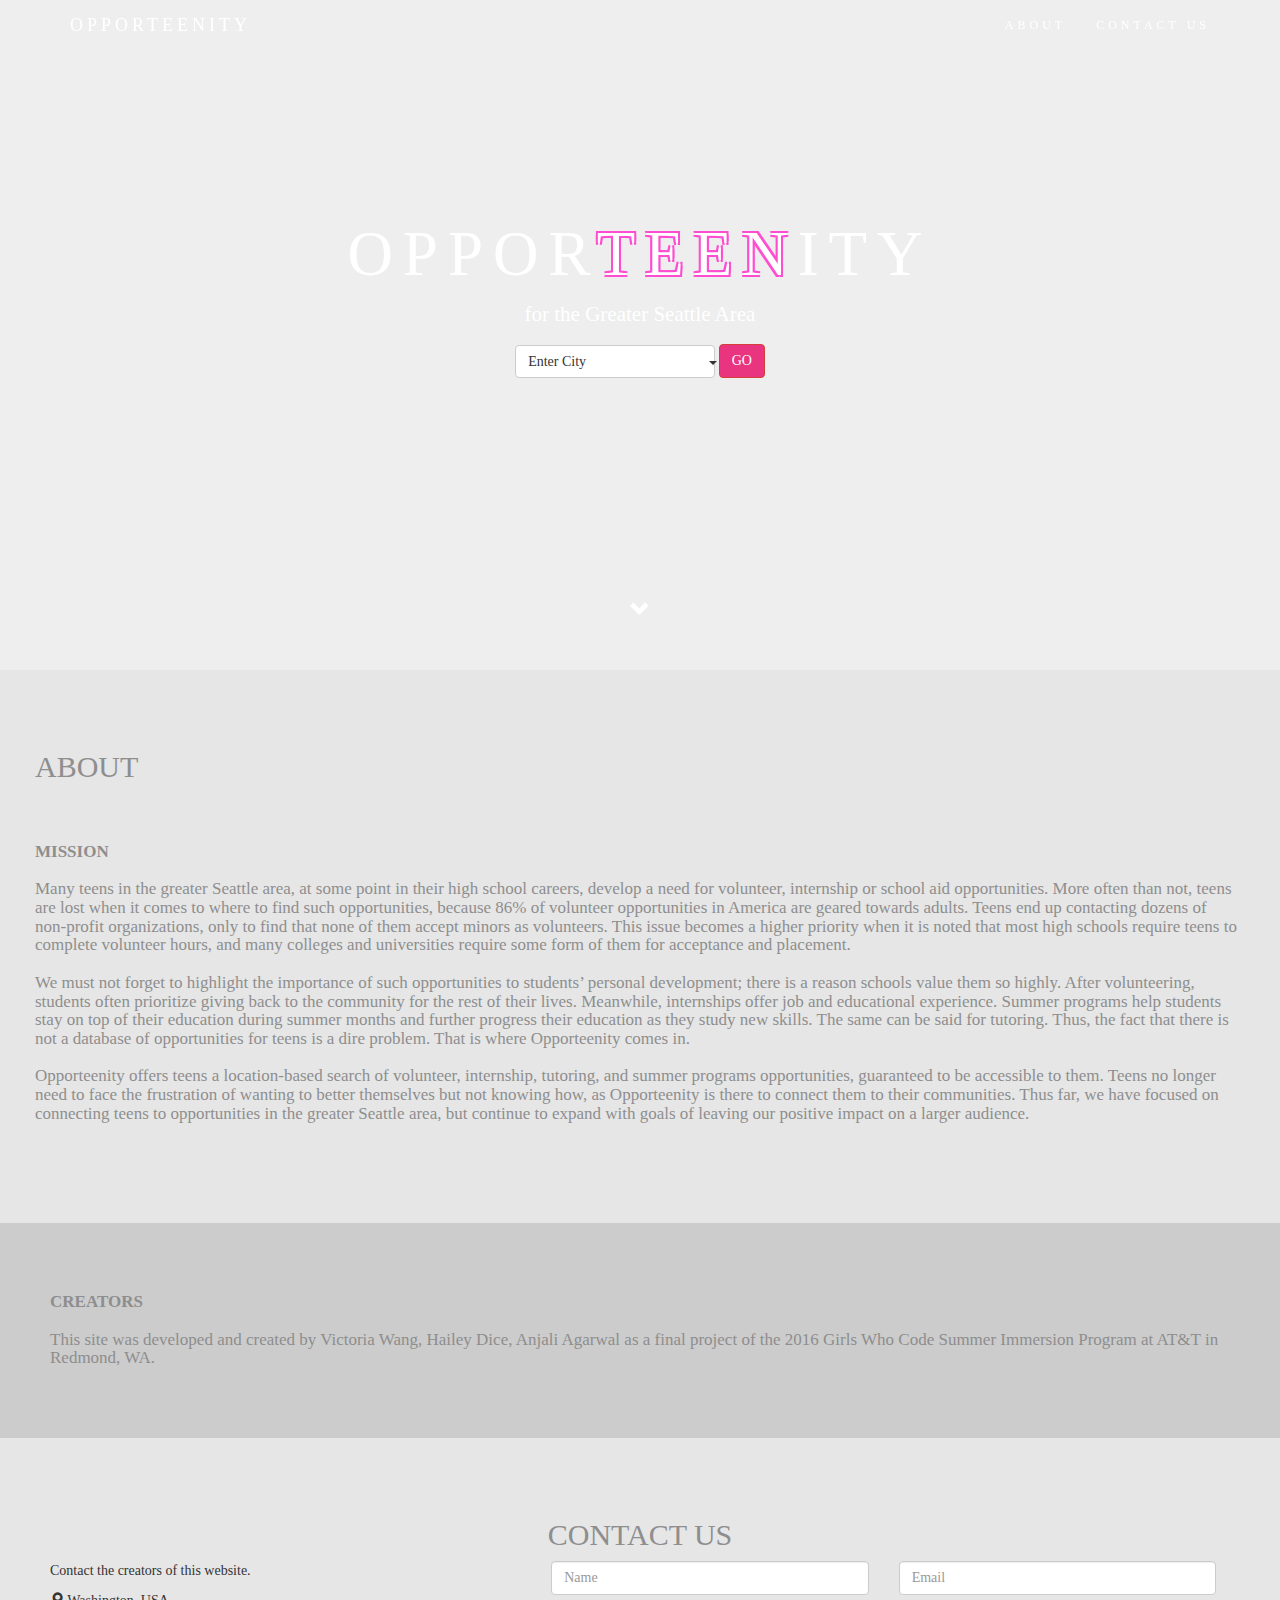
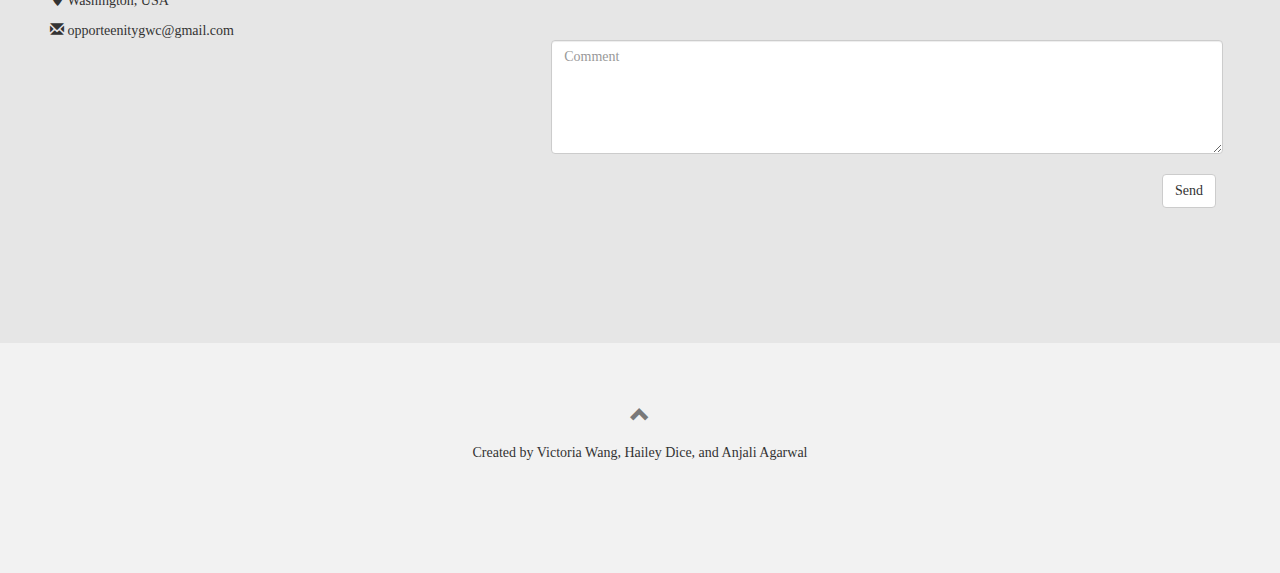
<file: index.html>
<!DOCTYPE html>
<html lang = "en">
	<head>
		<meta charset = "utf-8">
		<meta name = "viewport" content = "width = device-width, initial-scale = 1">
		
		<!-- Latest compiled and minified CSS -->
		<link rel = "stylesheet" href = "http://maxcdn.bootstrapcdn.com/bootstrap/3.3.6/css/bootstrap.min.css">
		
		<!-- jQuery library -->
		<script src = "https://ajax.googleapis.com/ajax/libs/jquery/1.12.0/jquery.min.js"></script>
		
		<!-- Latest compiled JavaScript -->
		<script src = "http://maxcdn.bootstrapcdn.com/bootstrap/3.3.6/js/bootstrap.min.js"></script>
		
		<!--Import Font Awesome-->
		<link href="http://designers.hubspot.com/hs-fs/hub/327485/file-2054199286-css/font-awesome.css" rel="stylesheet">
		
		<!-- Input head content beyond this point -->
		<title>Opporteenity</title>
		<link type="text/css" rel="stylesheet" href="style.css" media="screen">
		
	</head>
	<script>
	function STime(){
		document.getElementById("go_button").setAttribute("href", "seattle.html");
		var vicky= document.getElementById("happy");
		vicky.innerHTML="Seattle";
		}
	function BTime(){
		document.getElementById("go_button").setAttribute("href", "bellevue.html");
		var vicky2= document.getElementById("happy");
		vicky2.innerHTML="Bellevue";
		}
	function RTime(){
		document.getElementById("go_button").setAttribute("href", "redmond.html");
		var vicky3= document.getElementById("happy");
		vicky3.innerHTML="Redmond";
		}
	function ITime(){
		document.getElementById("go_button").setAttribute("href", "misc.html");
		var vicky4= document.getElementById("happy");
		vicky4.innerHTML="Public Posts";
		}
	
	
	<!--SMOOTH SCROLLING-->
	$(document).ready(function(){
  // Add smooth scrolling to all links in navbar + footer link
  $(".navbar a, footer a[href='#myPage']").on('click', function(event) {

   // Make sure this.hash has a value before overriding default behavior
  if (this.hash !== "") {

    // Prevent default anchor click behavior
    event.preventDefault();

    // Store hash
    var hash = this.hash;

    // Using jQuery's animate() method to add smooth page scroll
    // The optional number (900) specifies the number of milliseconds it takes to scroll to the specified area
    $('html, body').animate({
      scrollTop: $(hash).offset().top
    }, 900, function(){

      // Add hash (#) to URL when done scrolling (default click behavior)
      window.location.hash = hash;
      });
    } // End if
  });
})
	
	
	
	
	</script>
	<body>
		
		<div class="jumbotron">
			<a class = "two" href = "index.html"><h1>OPPOR<carrot style = "color:#fff;text-shadow: -2px -2px 0 #ff4dd2, 2px -2px 0 #ff4dd2, -2px 2px 0 #ff4dd2, 2px 2px 0 #ff4dd2;">TEEN</carrot>ITY</h1></a> <!--#b30086-->
			<p>for the Greater Seattle Area</p> 
			<!--<form class = "form-inline">-->
			<!--NAVBAR-->
			<nav class = "navbar transparent navbar-default navbar-fixed-top">
				<div class = "container">
					<div class = "navbar-header">
						<button type = "button" class = "navbar-toggle" data-toggle = "collapse" data-target = "#myNavbar">
							<span class = "icon-bar"></span>
							<span class = "icon-bar"></span>
							<span class = "icon-bar"></span>
						</button>
						<a class = "navbar-brand" href = "index.html">OPPORTEENITY</a>
					</div>
					<div class = "collapse navbar-collapse" id = "myNavbar">
						<ul class = "nav navbar-nav navbar-right">
							<!--<li><a href = "#map">MAP</a></li>-->
							<li><a href = "#about">ABOUT</a></li>
							<li><a href = "#contact">CONTACT US</a></li>
						</ul>
					</div>
				</div>
			</nav>
			<!--DROPDOWN-->
			  <div class = "btn-group">
				<button id= "pain_in_the" style = "width: 200px; height:33px; text-align: left;" type = "button" class = "btn btn-default dropdown-toggle" data-toggle = "dropdown" aria-haspopup = "true" aria-expanded = "false">
					<div id="happy">Enter City &nbsp;&nbsp;&nbsp;&nbsp;&nbsp;&nbsp;&nbsp;&nbsp;&nbsp;&nbsp;&nbsp;&nbsp;&nbsp;&nbsp;&nbsp;&nbsp;&nbsp;&nbsp;&nbsp;&nbsp;&nbsp;&nbsp;&nbsp;&nbsp;&nbsp;&nbsp;&nbsp;&nbsp;&nbsp;&nbsp;&nbsp;&nbsp;&nbsp;&nbsp;<span class = "caret"></span></div>
				</button>
				<ul id="list_of_cities" class = "dropdown-menu" style = "width: 200px;">
					<li><a onclick= "STime()" href="#">Seattle</a></li>
					<li><a onclick= "BTime()" href="#">Bellevue</a></li>
					<li><a onclick= "RTime()" href="#">Redmond</a></li>
					<!--<li><a onclick= "ITime()" href="#">Public Posts</a></li>-->
				</ul>
			  </div>
				<!--<input type = "city" class = "form-control" size = "50" placeholder = "Enter City">-->
				<a id="go_button"><button type = "button" class = "btn btn-danger" style = "background-color: #E9347F;">GO</button></a>
			
			<footer class = "container-fluid text-center">
			<a href = "#about" title = "ABOUT">
			<br><br><br><br><br><br><br><br>
				<span class = "glyphicon glyphicon-chevron-down" style = "color: #fff;"></span>
			</a>
			</footer>
		</div>
		<!--MAP SECTION-->
		<!--<div id = "map">
		<div id = "content">
		
		
		
		</div>
		</div>->
		<!--ABOUT SECTION-->
		<div id = "about">
		<div class = "container-fluid">
			<div class = "row">
			<!--<div class = "col-sm-8">-->
			<h2>ABOUT</h2><br><br>
			<h5><strong>MISSION</strong><br><br>
			Many teens in the greater Seattle area, at some point in their high school careers, develop a need for volunteer, internship or school aid opportunities. More often than not, teens are lost when it comes to where to find such opportunities, because 86% of volunteer opportunities in America are geared towards adults.  Teens end up contacting dozens of non-profit organizations, only to find that none of them accept minors as volunteers. This issue becomes a higher priority when it is noted that most high schools require teens to complete volunteer hours, and many colleges and universities require some form of them for acceptance and placement.

<br><br>We must not forget to highlight the importance of such opportunities to students’ personal development; there is a reason schools value them so highly.  After volunteering, students often prioritize giving back to the community for the rest of their lives. Meanwhile, internships offer job and educational experience. Summer programs help students stay on top of their education during summer months and further progress their education as they study new skills. The same can be said for tutoring.  Thus, the fact that there is not a database of opportunities for teens is a dire problem. That is where Opporteenity comes in.

<br><br>Opporteenity offers teens a location-based search of volunteer, internship, tutoring, and summer programs opportunities, guaranteed to be accessible to them. Teens no longer need to face the frustration of wanting to better themselves but not knowing how, as Opporteenity is there to connect them to their communities.  Thus far, we have focused on connecting teens to opportunities in the greater Seattle area, but continue to expand with goals of leaving our positive impact on a larger audience.

			</h5>
			
		</div>
		<!--<div class = ".col-xs-6 .col-sm-3">
			<span class = "glyphicon glyphicon-education" style = "font-size: 250px;">
		</div>-->
		</div>
	</div>
		<div class = "container-fluid bg-grey">
			<h5><strong>CREATORS</strong><br><br>
			This site was developed and created by Victoria Wang, Hailey Dice, Anjali Agarwal as a final project of the 2016 Girls Who Code Summer Immersion Program at AT&T in Redmond, WA.
			</h5>
			
		</div>
		<!--CONTACT US SECTION-->
		<script type="text/javascript">
			function ClearAll(){
				var clear_a=document.getElementById("name");
				var clear_b=document.getElementById("email");
				var clear_c=document.getElementById("comments");
				if (clear_a.value=="")
				{
				alert ("Please complete the form.")
				}
				else if (clear_b.value=="")
				{
				alert ("Please complete the form.")
				}
				else if (clear_c.value=="")
				{
				alert ("Please complete the form.")
				}
				else{
					clear_a.value="";
					clear_b.value="";
					clear_c.value="";
					alert ("Thank you for your input!");
				}
				}
		</script>
		<div id = "contact">
		<div class = "container-fluid">
			<h2 class ="text-center"> CONTACT US</h2>
			<div class = "row">
				<div class = "col-sm-5">
					<p>Contact the creators of this website.</p>
					<p><span class = "glyphicon glyphicon-map-marker"></span> Washington, USA</p>
					<!--<p><span class = "glyphicon glyphicon-phone"></span> +1(206)291-2927</p>-->
					<p><span class = "glyphicon glyphicon-envelope"></span> opporteenitygwc@gmail.com</p>
				</div>
				<div class = "col-sm-7">
					<div class = "row">
						<div class = "col-sm-6 form-group">
						
							<input class = "form-control" id = "name" name = "name" placeholder = "Name" type = "text" value=>
						</div>
							<div class = "col-sm-6 form-group">
								<input class = "form-control" id = "email" name = "email" placeholder = "Email" type = "email" value=>
							</div>
					</div>
						<textarea class = "form-control" id = "comments" name = "comments" placeholder = "Comment" rows = "5" value=></textarea><br>
						<div class = "row">
							<div class = "col-sm-12 form-group">
								<button class = "btn btn-default pull-right" onclick="ClearAll()" type = "submit">Send</button>
							</div>
						</div>
				</div>
			</div>
		</div>
		</div>
		
		
		<!--FOOTER-->
		<footer class = "container-fluid text-center">
			<a href = "index.html" title = "TOP OF PAGE">
				<span class = "glyphicon glyphicon-chevron-up" style = "color: rgba(0,0,0,0.5);"></span>
			</a>
			<p>Created by Victoria Wang, Hailey Dice, and Anjali Agarwal</p>
			<br>
			<a class="btn btn-social-icon btn-instagram" href = "https://instagram.com/victorai" style = "color: #8e8e8e; font-size: 25px;">
				<i class="fa fa-instagram"></i>
			</a>
		</footer>
		<div class = "container">
		</div>
	</body>
</html>
</file>
<file: style.css>
body {
	margin: 0;
	padding: 0;
	background-color: #f2f2f2;
}

#go_button{
	color:white;
}
#map {
	width:45%;
	height:300px;
	background-color:grey;
	margin-left: 160px;
}
.happy{
	font-size: 17px;
}
h4{
	color:#8e8e8e;
	font-size:13px;
	margin-left:190px;
}
h5 {
	color: #8e8e8e;
	font-size: 17px;
}
h1{
	font-size: 2.5em;
	font-family: Calibri Light;
	color: #fff;
	letter-spacing: 10px;
}
#content {
	margin: 50px 170px 100px 240px;
}
h2 {
	font-size: 30px;
	font-family: Calibri;
	color: #8e8e8e;
}
a.two:link{
	font-size: 2.5em;
	font-family: Calibri Light;
	color: #fff;
	letter-spacing: 10px;
}
a.two:visited {
	font-size: 2.5em;
	font-family: Calibri Light;
	color: #fff;
	letter-spacing: 10px;
}
a.two:hover {
	font-size: 2.5em;
	font-family: Calibri Light;
	color: #fff;
	text-decoration: none;
	letter-spacing: 10px;
}
a.three:link{
	font-size: 30px;
	font-family: Calibri Light;
	color: #fff;
}
a.three:visited {
	font-size: 30px;
	font-family: Calibri Light;
	color: #fff;
}
a.three:hover {
	font-size: 30px;
	font-family: Calibri Light;
	color: #fff;
	text-decoration: none;
}
.jumbotron {
	background-image: url("http://www.layoverguide.com/wp-content/uploads/2010/03/Seattle-skyline-across-Pier-66-waterfront.jpg");
	color: #FFFFFF;
	font-family: Calibri Light;
	text-align: center;
	height: 670px;
	padding: 200px 0;
	margin: 0;
}
.navbar {
	margin-bottom: 0;
	/*background-color: #4d0099; /*which one matches?*/
	/*background: rgba(0,0,0,0.5);
	/*opacity: 1;*/
	background-color: transparent;
	z-index: 9999;
	border: 0;
	font-size: 12px;
	line-height: 1.42857143;
	letter-spacing: 4px;
	border-radius: 0;
}
.navbar li a, .navbar .navbar-brand {
    color: #fff !important;
}

.navbar-nav li a:hover, .navbar-nav li.active a {
    /*color: #f4511e !important;*/
	color: #E9347F !important;
    background-color: #fff !important;
}

.navbar-default .navbar-toggle {
    border-color: transparent;
    color: #fff !important;
}

.logo {
    font-size: 200px;
}
@media screen and (max-width: 768px) {
    .col-sm-4 {
        text-align: center;
        margin: 25px 0;
    }
}


#banner {
	background-image: url("images/wheel.jpg");
	background-size: 1370px;
	color: #FFFFFF;
	font-family: Calibri Light;
	text-align: center;
	margin: 0;
	padding: 70px 0;
	font-size: 2em;
}
#banner2 {
	background-image: url("images/bellevue.jpg");
	background-size: 1370px;
	color: #FFFFFF;
	font-family: Calibri Light;
	text-align: center;
	margin: 0;
	padding: 70px 0;
	font-size: 2em;
}
#banner3 {
	background-image: url("images/redmond.jpg");
	background-size: 1370px;
	color: #FFFFFF;
	font-family: Calibri Light;
	text-align: center;
	margin: 0;
	padding: 70px 0;
	font-size: 2em;
}
#banner4 {
	background-image: url("images/sunset.jpg");
	background-size: 1370px;
	color: #FFFFFF;
	font-family: Calibri Light;
	text-align: center;
	margin: 0;
	padding: 70px 0;
	font-size: 2em;
}


.bg-grey {
	background-color: #CCCCCC;
}
footer .glyphicon {
	font-size: 20px;
	margin-bottom: 20px;
	color: #F4511E;
}
#about {
	background-color: #E6E6E6;
}
#contact {
	background-color: #E6E6E6;
}
.container-fluid {
	padding: 60px 50px;
	font-family: Calibri Light;
	
}
/*$(document).ready(function(){
  // Add smooth scrolling to all links in navbar + footer link
  $(".navbar a, footer a[href='#myPage']").on('click', function(event) {

   // Make sure this.hash has a value before overriding default behavior
  if (this.hash !== "") {

    // Prevent default anchor click behavior
    event.preventDefault();

    // Store hash
    var hash = this.hash;

    // Using jQuery's animate() method to add smooth page scroll
    // The optional number (900) specifies the number of milliseconds it takes to scroll to the specified area
    $('html, body').animate({
      scrollTop: $(hash).offset().top
    }, 900, function(){
		
      // Add hash (#) to URL when done scrolling (default click behavior)
      window.location.hash = hash;
      });
    } // End if
  });
})
NAVBAR PT 2*/

navbar2 {
	text-align: center;
}
.mynavbar {
	text-align: center;
	margin-bottom: 0;
	margin-top: 0;
	/*background-color: #4d0099; /*which one matches?*/
	/*background: rgba(0,0,0,0.5);
	/*opacity: 1;*/
	background-color: #CCCCCC;
	/*z-index: 9999;*/
	border: 0;
	font-size: 20px;
	/*line-height: 1.42857143;*/
	letter-spacing: 2px;
	border-radius: 0;
	font-family: Calibri Light;
	
}
.mynavbar .nav {
	float: none;
	padding: 7px;
	background-color: #CCCCCC;
}
.mynavbar .nav li {
	display: inline-block;
	float: none;
	margin: 0 20px;
	vertical-align: middle;
	background-color: #CCCCCC;
}
.mynavbar li a, .mynavbar .mynavbar-brand {
    color: #fff !important;
	background-color: #CCCCCC;
}

.mynavbar-nav li a:visited {
    color: #fff !important;
    /*background-color: #fff !important;*/
	background-color: #CCCCCC;
}
.mynavbar-nav li a:hover {
    /*color: #f4511e !important;*/
	color: #E9347F !important;
    /*background-color: #fff !important;*/
	background-color: #CCCCCC;
}
.mynavbar-nav li.active a  {
	color: #f4511e;
	background-color: #CCCCCC;
}
.mynavbar-default .mynavbar-toggle {
    border-color: transparent;
    color: #fff !important;
	background-color: #CCCCCC;
}

.mycontainer-fluid {
	padding: 0 0;
	font-family: Calibri Light;
}

/*PANELS*/


.col-sm-4{
	outline-offset: 100px;
	
}


.container{
	padding-top: 0px;
}

.row{
	padding-bottom: 30px;
	padding-right: 7px;
	
	
}
/*Colored Boxes*/    
	:root{
        --main-bg-color: #ffcccc;
        }
    :root{
        --main-ag-color: #e6b3e6;
        }
    :root{
        --main-cg-color: #b3ff99;
        }
    :root{
        --main-dg-color: #b3c6ff;
        }

    .panel-heading2{
	background-color: var(--main-ag-color);
	font-size: 25px;
	font-family: calibri;
	color: white;
	padding-left: 10px;
	padding-right:10px;
	text-align: center;
	border-top-right-radius: 10px;
	border-top-left-radius: 10px;
	/*text-shadow: 0 0 5px gray;*/
    }
    .panel-footer2{
        background-color: var(--main-ag-color);
        border-color: var(--main-ag-color);
    }
    .panel-body2{
        background-color: var(--main-ag-color);
        font-size: 14px;
        font-family: calibri;
		padding-left: 10px;
		padding-right:10px;
		padding-bottom: 5px;
		color:grey;
		text-align:center;
		border-bottom-right-radius: 10px;
		border-bottom-left-radius: 10px;
		box-shadow: 5px 5px 15px lightgray;
    }


    .panel-heading3{
	background-color: var(--main-cg-color);
	font-size: 25px;
	font-family: calibri;
	color: white;
	padding-left: 10px;
	padding-right:10px;
	text-align: center;
		border-top-right-radius: 10px;
	border-top-left-radius: 10px;
	/*text-shadow: 0 0 5px gray;*/
    }
    .panel-footer3{
        background-color: var(--main-cg-color);
        border-color: var(--main-cg-color);
    }
    .panel-body3{
        background-color: var(--main-cg-color);
        font-size: 14px;
        font-family: calibri;
		padding-left: 10px;
		padding-right:10px;
		padding-bottom: 5px;
		color:grey;
		text-align:center;
		border-bottom-right-radius: 10px;
		border-bottom-left-radius: 10px;
		box-shadow: 5px 5px 15px lightgray;
    }



    
        
    .panel-heading1{
	background-color: var(--main-bg-color);
	font-size: 25px;
	font-family: calibri;
	color: white;
	padding-left: 10px;
	padding-right:10px;
	text-align: center;
		border-top-right-radius: 10px;
	border-top-left-radius: 10px;
	/*text-shadow: 0 0 5px gray;*/
    }
    .panel-footer1{
        background-color: var(--main-bg-color);
        border-color: var(--main-bg-color);
    }
    .panel-body1{
        background-color: var(--main-bg-color);
        font-size: 14px;
        font-family: calibri;
		padding-left: 10px;
		padding-right:10px;
		padding-bottom: 5px;
		color:grey;
		text-align:center;
		border-bottom-right-radius: 10px;
		border-bottom-left-radius: 10px;
		box-shadow: 5px 5px 15px lightgray;
    }



    .panel-heading4{
	background-color: var(--main-dg-color);
	font-size: 25px;
	font-family: calibri;
	color: white;
	padding-left: 10px;
	padding-right:10px;
	text-align: center;
		border-top-right-radius: 10px;
	border-top-left-radius: 10px;
	/*text-shadow: 0 0 5px gray;*/
    }
    .panel-footer4{
        background-color: var(--main-dg-color);
        border-color: var(--main-dg-color);
    }
    .panel-body4{
        background-color: var(--main-dg-color);
        font-size: 14px;
        font-family: calibri;
		padding-left: 10px;
		padding-right:10px;
		padding-bottom: 5px;
		color:grey;
		text-align:center;
		border-bottom-right-radius: 10px;
		border-bottom-left-radius: 10px;
		box-shadow: 5px 5px 15px lightgray;
    }    

a{
	text-decoration: none;
}

p{
	text-decoration: none;
}

/*MAPS*/
function initMap() {
        var mapDiv = document.getElementById('map');
        var map = new google.maps.Map(mapDiv, {
            center: {lat: 47.615645, lng: -122.203725},
            zoom: 13
        });
      
	  var myLatlng = new google.maps.LatLng(47.6154789,-122.1965615);
		var mapOptions = {
		  zoom: 13,
		  center: myLatlng
		}
		var map = new google.maps.Map(document.getElementById("map"), mapOptions);

		var marker = new google.maps.Marker({
			position: myLatlng,
			title:"Blank Space Cafe"
		});
		marker.setMap(map);
}

#teen {
	color: #8e8e8e;
}
</file>
